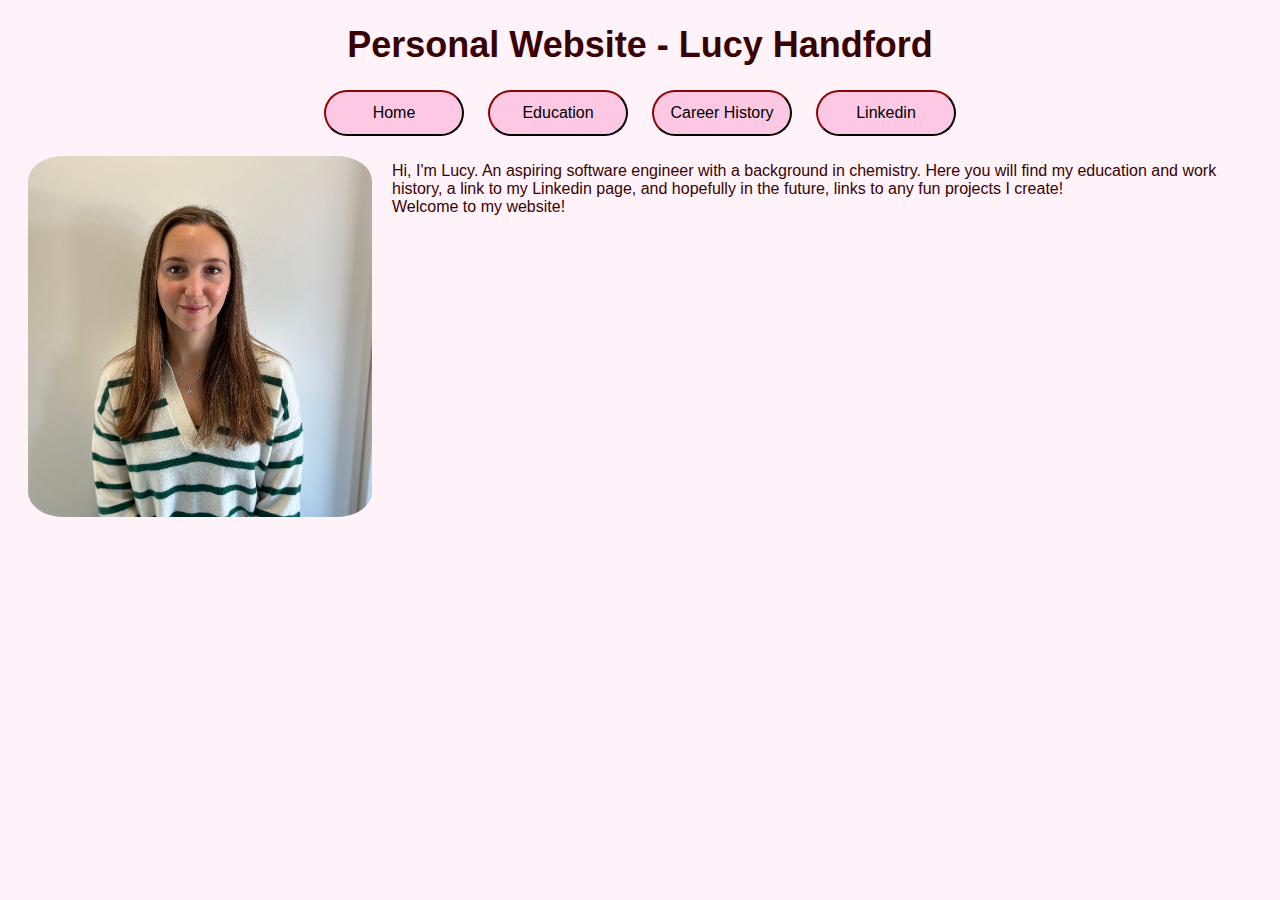
<file: index.html>
<!DOCTYPE html>

<html lang="en">
  <head>
    <link rel="stylesheet" href="name.css" type="text/css" />
    <title>Lucy Handford - Homepage</title>
  </head>

  <body>
    <div class="page_header">
      <div class="header_text">
        <h1 class="txt_style">Personal Website - Lucy Handford</h1>
      </div>
      <div class="small_screen_header">
        <h1 class="txt_style">Personal Website<br />Lucy Handford</h1>
      </div>
      <div class="button_bar">
        <div class="header_button">
          <a href="index.html"><button class="btn">Home</button></a>
        </div>
        <div class="header_button">
          <a href="education.html"><button class="btn">Education</button></a>
        </div>
        <div class="header_button">
          <a href="work_history.html"
            ><button class="btn">Career History</button></a
          >
        </div>
        <div class="header_button">
          <a
            href="https://www.linkedin.com/in/lucy-handford-804aa4129"
            target="_blank"
            ><button class="btn">Linkedin</button></a
          >
        </div>
      </div>
    </div>
    <div class="intro">
      <div class="intro_photo">
        <img
          class="my_photo"
          src="img/IMG_6322_2.jpg"
          alt="This is a cringy photo of me"
        />
      </div>
      <div class="intro_text">
        <p class="txt_style">
          Hi, I'm Lucy. An aspiring software engineer with a background in
          chemistry. Here you will find my education and work history, a link to
          my Linkedin page, and hopefully in the future, links to any fun
          projects I create!<br />Welcome to my website!
        </p>
      </div>
    </div>
    <br />
  </body>
</html>
</file>
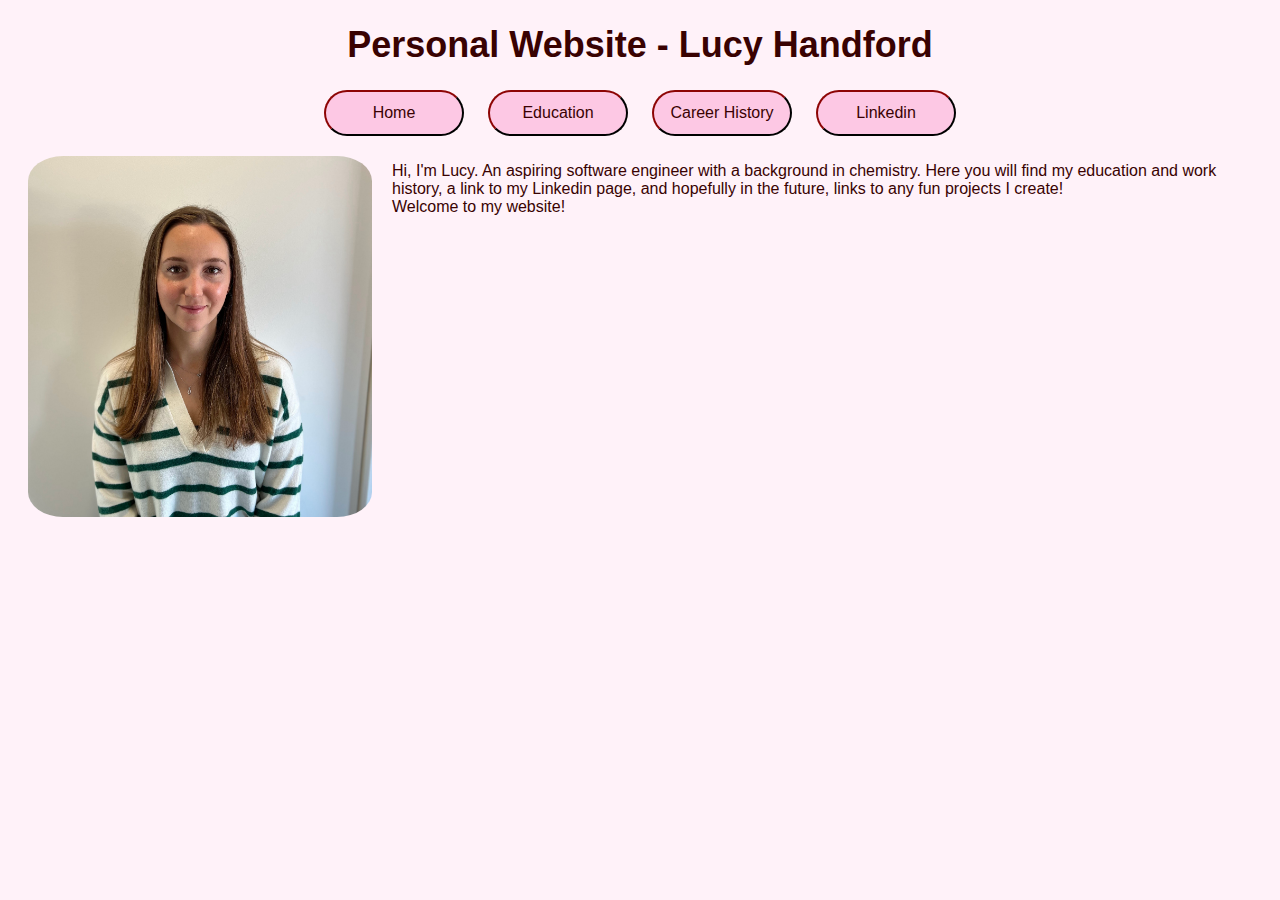
<file: website/index.html>
<!DOCTYPE html>

<html lang="en">
  <head>
    <link rel="stylesheet" href="name.css" type="text/css" />
    <script type="text/javascript" src="index.js" defer></script>
    <title>Lucy Handford - Homepage</title>
  </head>

  <body>
    <div class="page_header">
      <div class="header_text">
        <h1 class="txt_style">Personal Website - Lucy Handford</h1>
      </div>
      <div class="small_screen_header">
        <h1 class="txt_style">Personal Website<br />Lucy Handford</h1>
      </div>
      <div class="button_bar">
        <div class="header_button">
          <a href="index.html"
            ><button id="homeButton" class="btn">Home</button></a
          >
        </div>
        <div class="header_button">
          <a href="education.html"
            ><button id="educationButton" class="btn">Education</button></a
          >
        </div>
        <div class="header_button">
          <a href="work_history.html"
            ><button id="carreerButton" class="btn">Career History</button></a
          >
        </div>
        <div class="header_button">
          <a
            href="https://www.linkedin.com/in/lucy-handford-804aa4129"
            target="_blank"
            ><button id="linkedInButton" class="btn">Linkedin</button></a
          >
        </div>
      </div>
    </div>
    <div class="intro">
      <div class="intro_photo">
        <img
          class="my_photo"
          src="img/IMG_6322_2.jpg"
          alt="This is a cringy photo of me"
        />
      </div>
      <div class="intro_text">
        <p class="txt_style">
          Hi, I'm Lucy. An aspiring software engineer with a background in
          chemistry. Here you will find my education and work history, a link to
          my Linkedin page, and hopefully in the future, links to any fun
          projects I create!<br />Welcome to my website!
        </p>
      </div>
    </div>
    <br />
  </body>
</html>
</file>
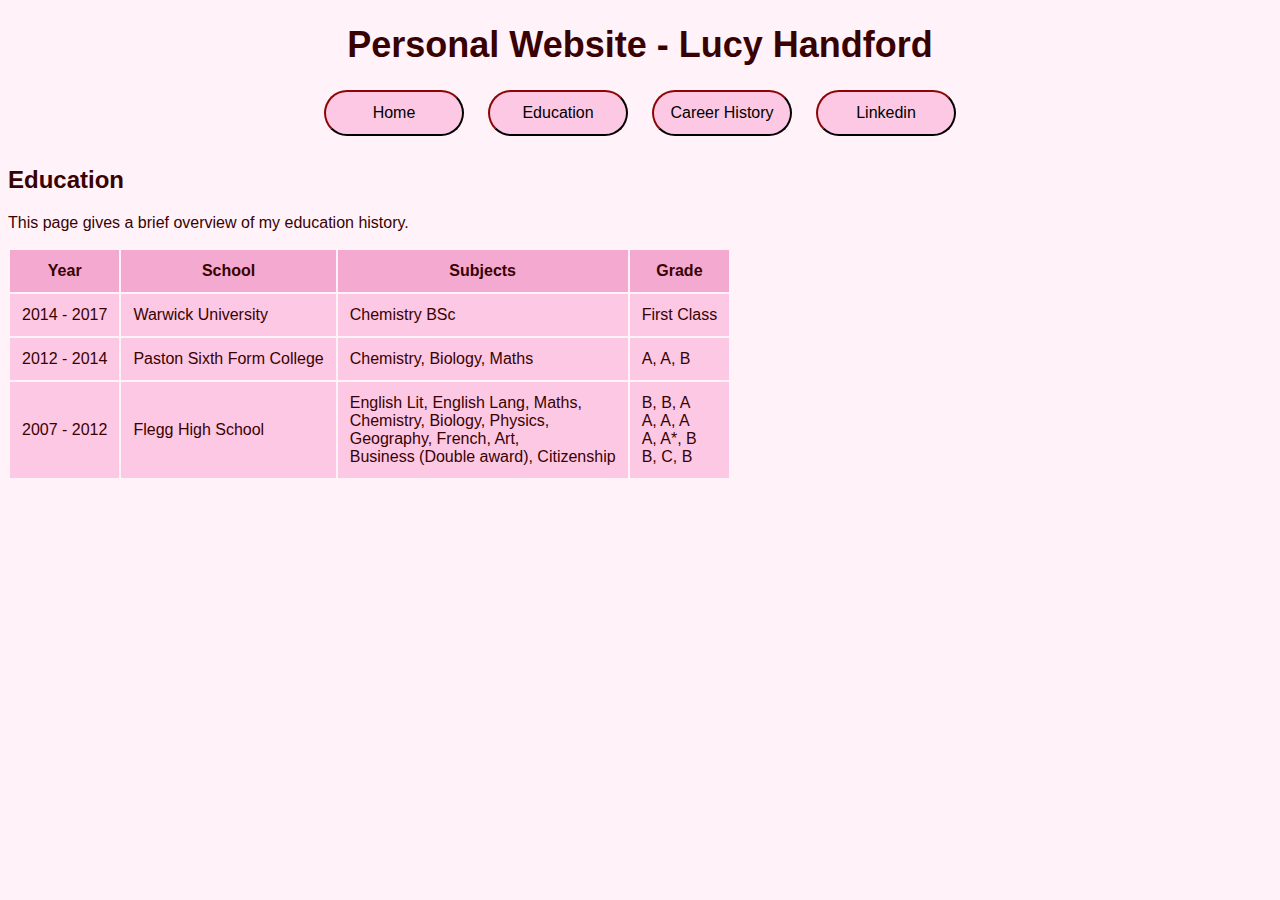
<file: education.html>
<!DOCTYPE html>

<html lang="en">
  <head>
    <link rel="stylesheet" href="name.css" type="text/css" />
    <title>Lucy Handford - Education</title>
  </head>

  <body>
    <div class="page_header">
      <div class="header_text">
        <h1 class="txt_style">Personal Website - Lucy Handford</h1>
      </div>
      <div class="button_bar">
        <div class="header_button">
          <a href="index.html"><button class="btn">Home</button></a>
        </div>
        <div class="header_button">
          <a href="education.html"><button class="btn">Education</button></a>
        </div>
        <div class="header_button">
          <a href="work_history.html"
            ><button class="btn">Career History</button></a
          >
        </div>
        <div class="header_button">
          <a
            href="https://www.linkedin.com/in/lucy-handford-804aa4129"
            target="_blank"
            ><button class="btn">Linkedin</button></a
          >
        </div>
      </div>
    </div>

    <h2 class="txt_style">Education</h2>
    <p class="txt_style">
      This page gives a brief overview of my education history.
    </p>
    <table class="tbl">
      <tr>
        <th>Year</th>
        <th>School</th>
        <th>Subjects</th>
        <th>Grade</th>
      </tr>
      <tr>
        <td>2014 - 2017</td>
        <td>Warwick University</td>
        <td>Chemistry BSc</td>
        <td>First Class</td>
      </tr>
      <tr>
        <td>2012 - 2014</td>
        <td>Paston Sixth Form College</td>
        <td>Chemistry, Biology, Maths</td>
        <td>A, A, B</td>
      </tr>
      <tr>
        <td>2007 - 2012</td>
        <td>Flegg High School</td>
        <td>
          English Lit, English Lang, Maths,<br />
          Chemistry, Biology, Physics,<br />Geography, French, Art,<br />Business
          (Double award), Citizenship
        </td>
        <td>B, B, A<br />A, A, A<br />A, A*, B<br />B, C, B</td>
      </tr>
    </table>
  </body>
</html>
</file>
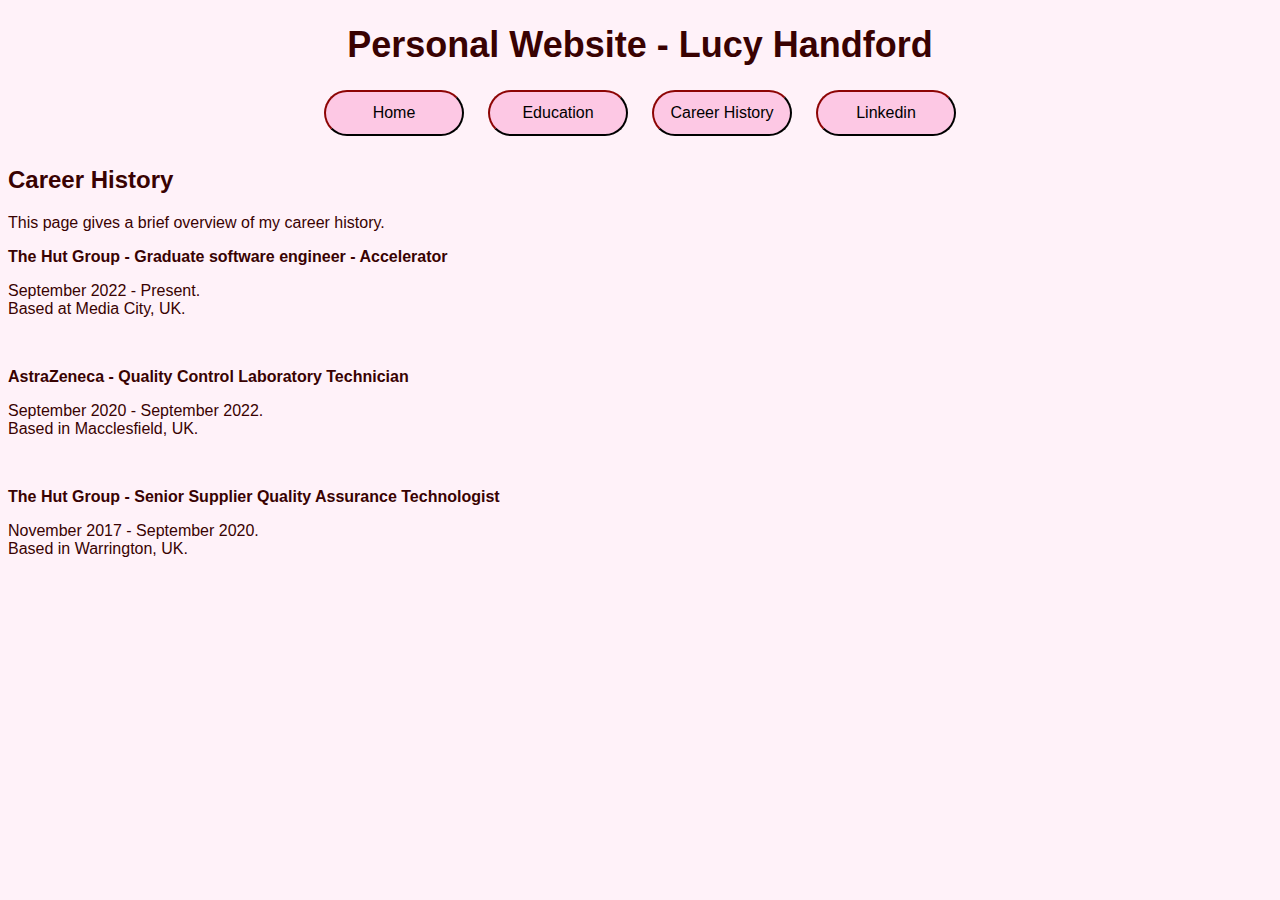
<file: work_history.html>
<!DOCTYPE html>

<html lang="en">
  <head>
    <link rel="stylesheet" href="name.css" type="text/css" />
    <title>Lucy Handford - Homepage</title>
  </head>

  <body>
    <div class="page_header">
      <div class="header_text">
        <h1 class="txt_style">Personal Website - Lucy Handford</h1>
      </div>
      <div class="button_bar">
        <div class="header_button">
          <a href="index.html"><button class="btn">Home</button></a>
        </div>
        <div class="header_button">
          <a href="education.html"><button class="btn">Education</button></a>
        </div>
        <div class="header_button">
          <a href="work_history.html"
            ><button class="btn">Career History</button></a
          >
        </div>
        <div class="header_button">
          <a
            href="https://www.linkedin.com/in/lucy-handford-804aa4129"
            target="_blank"
            ><button class="btn">Linkedin</button></a
          >
        </div>
      </div>
    </div>

    <h2 class="txt_style">Career History</h2>
    <p class="txt_style">
      This page gives a brief overview of my career history.
    </p>
    <p class="txt_style">
      <strong>The Hut Group - Graduate software engineer - Accelerator</strong>
    </p>
    <p class="txt_style">
      September 2022 - Present. <br />Based at Media City, UK.
    </p>
    <br />
    <p class="txt_style">
      <strong>AstraZeneca - Quality Control Laboratory Technician</strong>
    </p>
    <p class="txt_style">
      September 2020 - September 2022.<br />Based in Macclesfield, UK.
    </p>
    <br />
    <p class="txt_style">
      <strong
        >The Hut Group - Senior Supplier Quality Assurance Technologist</strong
      >
    </p>
    <p class="txt_style">
      November 2017 - September 2020.<br />Based in Warrington, UK.
    </p>
  </body>
</html>
</file>
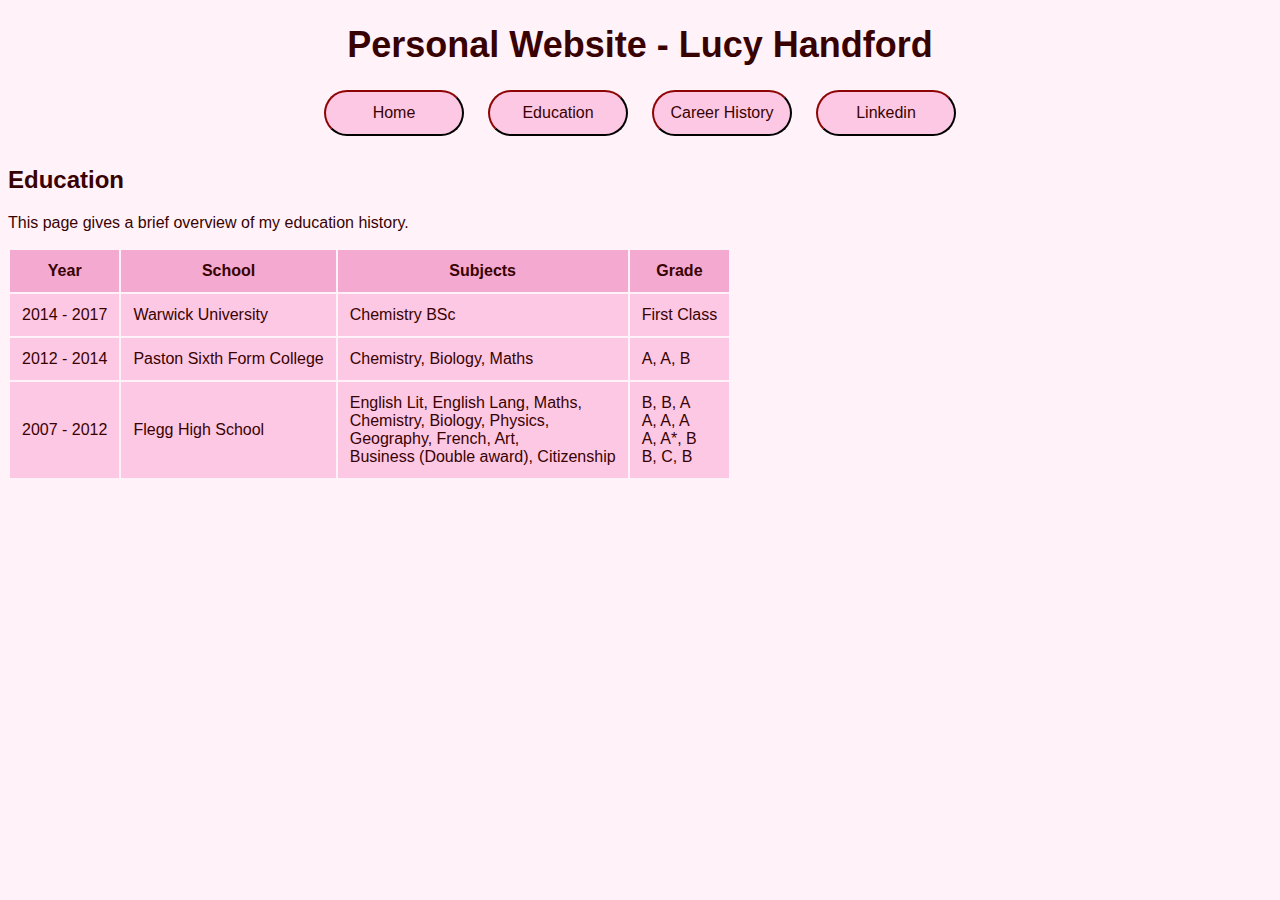
<file: website/education.html>
<!DOCTYPE html>

<html lang="en">
  <head>
    <link rel="stylesheet" href="name.css" type="text/css" />
    <script type="text/javascript" src="index.js" defer></script>
    <title>Lucy Handford - Education</title>
  </head>

  <body>
    <div class="page_header">
      <div class="header_text">
        <h1 class="txt_style">Personal Website - Lucy Handford</h1>
      </div>
      <div class="small_screen_header">
        <h1 class="txt_style">Personal Website<br />Lucy Handford</h1>
      </div>
      <div class="button_bar">
        <div class="header_button">
          <a href="index.html"
            ><button id="homeButton" class="btn">Home</button></a
          >
        </div>
        <div class="header_button">
          <a href="education.html"
            ><button id="educationButton" class="btn">Education</button></a
          >
        </div>
        <div class="header_button">
          <a href="work_history.html"
            ><button id="carreerButton" class="btn">Career History</button></a
          >
        </div>
        <div class="header_button">
          <a
            href="https://www.linkedin.com/in/lucy-handford-804aa4129"
            target="_blank"
            ><button id="linkedInButton" class="btn">Linkedin</button></a
          >
        </div>
      </div>
    </div>

    <h2 class="txt_style">Education</h2>
    <p class="txt_style">
      This page gives a brief overview of my education history.
    </p>
    <table class="tbl">
      <tr>
        <th>Year</th>
        <th>School</th>
        <th>Subjects</th>
        <th>Grade</th>
      </tr>
      <tr>
        <td>2014 - 2017</td>
        <td>Warwick University</td>
        <td>Chemistry BSc</td>
        <td>First Class</td>
      </tr>
      <tr>
        <td>2012 - 2014</td>
        <td>Paston Sixth Form College</td>
        <td>Chemistry, Biology, Maths</td>
        <td>A, A, B</td>
      </tr>
      <tr>
        <td>2007 - 2012</td>
        <td>Flegg High School</td>
        <td>
          English Lit, English Lang, Maths,<br />
          Chemistry, Biology, Physics,<br />Geography, French, Art,<br />Business
          (Double award), Citizenship
        </td>
        <td>B, B, A<br />A, A, A<br />A, A*, B<br />B, C, B</td>
      </tr>
    </table>
  </body>
</html>
</file>
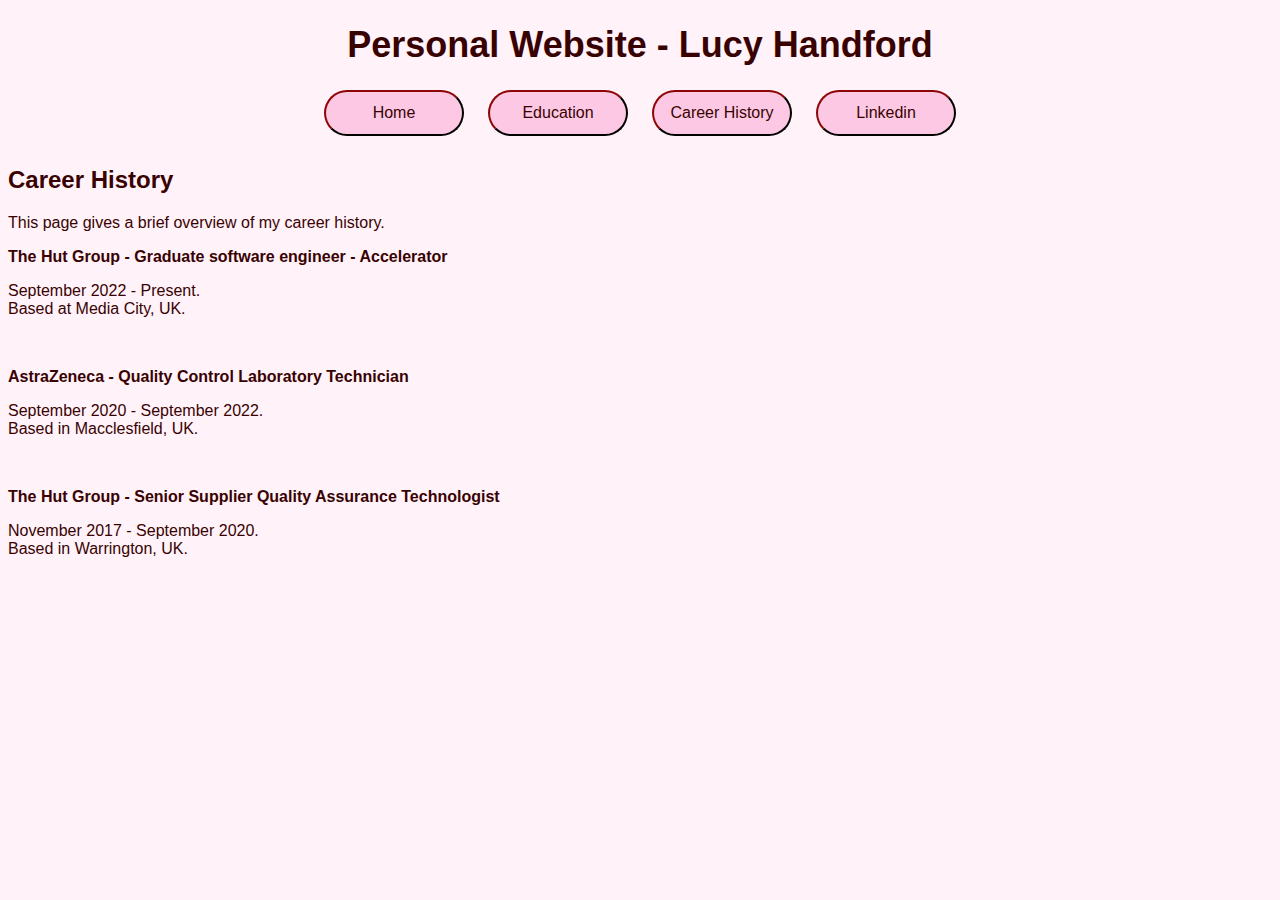
<file: website/work_history.html>
<!DOCTYPE html>

<html lang="en">
  <head>
    <link rel="stylesheet" href="name.css" type="text/css" />
    <script type="text/javascript" src="index.js" defer></script>
    <title>Lucy Handford - Homepage</title>
  </head>

  <body>
    <div class="page_header">
      <div class="header_text">
        <h1 class="txt_style">Personal Website - Lucy Handford</h1>
      </div>
      <div class="small_screen_header">
        <h1 class="txt_style">Personal Website<br />Lucy Handford</h1>
      </div>
      <div class="button_bar">
        <div class="header_button">
          <a href="index.html"
            ><button id="homeButton" class="btn">Home</button></a
          >
        </div>
        <div class="header_button">
          <a href="education.html"
            ><button id="educationButton" class="btn">Education</button></a
          >
        </div>
        <div class="header_button">
          <a href="work_history.html"
            ><button id="carreerButton" class="btn">Career History</button></a
          >
        </div>
        <div class="header_button">
          <a
            href="https://www.linkedin.com/in/lucy-handford-804aa4129"
            target="_blank"
            ><button id="linkedInButton" class="btn">Linkedin</button></a
          >
        </div>
      </div>
    </div>

    <h2 class="txt_style">Career History</h2>
    <p class="txt_style">
      This page gives a brief overview of my career history.
    </p>
    <p class="txt_style">
      <strong>The Hut Group - Graduate software engineer - Accelerator</strong>
    </p>
    <p class="txt_style">
      September 2022 - Present. <br />Based at Media City, UK.
    </p>
    <br />
    <p class="txt_style">
      <strong>AstraZeneca - Quality Control Laboratory Technician</strong>
    </p>
    <p class="txt_style">
      September 2020 - September 2022.<br />Based in Macclesfield, UK.
    </p>
    <br />
    <p class="txt_style">
      <strong
        >The Hut Group - Senior Supplier Quality Assurance Technologist</strong
      >
    </p>
    <p class="txt_style">
      November 2017 - September 2020.<br />Based in Warrington, UK.
    </p>
  </body>
</html>
</file>
<file: name.css>
body {
  background-color: #fff2f9;
}

.page_header {
  position: sticky;
  top: 0;
  padding-bottom: 10px;
  width: 100%;
  background-color: #fff2f9;
}

.header_text {
  text-align: center;
  font-size: large;
}

.small_screen_header {
  display: none;
}

.txt_style {
  color: #390202;
  font-family: "Work Sans", sans-serif;
}

.button_bar {
  display: inline-block;
  text-align: center;
  margin-left: auto;
  margin-right: auto;
  width: 100%;
}

.header_button {
  display: inline-block;
  flex: 1;
  padding-left: 10px;
  padding-right: 10px;
}

.intro {
  display: flex;
  flex-direction: row;
}

.intro_photo {
  flex: 1;
  padding-left: 20px;
  padding-right: 10px;
}

.intro_text {
  flex: 2.5;
  padding-left: 10px;
  padding-right: 20px;
}

.my_photo {
  padding-bottom: 10px;
  padding-top: 10px;
  border-radius: 35px;
  margin-left: auto;
  margin-right: auto;
  flex: 2;
  width: 100%;
  height: auto;
}

@media (max-width: 1000px) {
  .intro_photo {
    flex: 2;
    padding-left: 10px;
    padding-right: 10px;
  }
  .intro_text {
    flex: 3;
    font-size: 120%;
    padding-left: 10px;
    padding-right: 10px;
  }
  .button_bar {
    display: inline-block;
    text-align: center;
    margin-left: auto;
    margin-right: auto;
  }
  .header_button {
    padding-top: 5px;
  }
}

@media (max-width: 600px) {
  .small_screen_header {
    display: block;
    text-align: center;
    font-size: large;
  }
  .header_text {
    display: none;
  }
  .intro {
    display: inline-block;
  }
  .intro_photo {
    margin-left: auto;
    margin-right: auto;
    width: 70%;
  }
  .button_bar {
    display: inline-block;
    text-align: center;
    margin-left: auto;
    margin-right: auto;
  }
  .header_button {
    padding-top: 5px;
  }
  .intro_text {
    text-align: center;
    padding-left: 10px;
    padding-right: 10px;
  }
}

.tbl {
  color: #390202;
  font-family: "Work Sans", sans-serif;
  display: flex;
}

th {
  text-align: center;
  padding: 12px;
  background-color: #f3a9d0;
  flex-direction: row;
  flex: 1;
}

td {
  text-align: left;
  padding: 12px;
  background-color: #fdc8e4;
  flex-direction: column;
  flex: 1;
}

a {
  color: #1a00c1;
  font-family: "Work Sans", sans-serif;
}
.btn {
  background-color: #fdc8e4;
  font-size: 16px;
  padding: 12px;
  border-radius: 25px;
  border-color: #390202;
  flex: 1;
  cursor: pointer;
  display: inline-block;
  width: 140px;
}

.btn:hover {
  background-color: #f3a9d0;
  transition: 0.7s;
}
</file>
<file: website/name.css>
body {
  background-color: #fff2f9;
}

.page_header {
  position: sticky;
  top: 0;
  padding-bottom: 10px;
  width: 100%;
  background-color: #fff2f9;
}

.header_text {
  text-align: center;
  font-size: large;
}

.small_screen_header {
  display: none;
}

.txt_style {
  color: #390202;
  font-family: "Work Sans", sans-serif;
}

.button_bar {
  display: inline-block;
  text-align: center;
  margin-left: auto;
  margin-right: auto;
  width: 100%;
}

.header_button {
  display: inline-block;
  flex: 1;
  padding-left: 10px;
  padding-right: 10px;
}

.intro {
  display: flex;
  flex-direction: row;
}

.intro_photo {
  flex: 1;
  padding-left: 20px;
  padding-right: 10px;
}

.intro_text {
  flex: 2.5;
  padding-left: 10px;
  padding-right: 20px;
}

.my_photo {
  padding-bottom: 10px;
  padding-top: 10px;
  border-radius: 35px;
  margin-left: auto;
  margin-right: auto;
  flex: 2;
  width: 100%;
  height: auto;
}

@media (max-width: 1000px) {
  .intro_photo {
    flex: 2;
    padding-left: 10px;
    padding-right: 10px;
  }
  .intro_text {
    flex: 3;
    font-size: 120%;
    padding-left: 10px;
    padding-right: 10px;
  }
  .button_bar {
    display: inline-block;
    text-align: center;
    margin-left: auto;
    margin-right: auto;
  }
  .header_button {
    padding-top: 5px;
  }
}

@media (max-width: 600px) {
  .small_screen_header {
    display: block;
    text-align: center;
    font-size: large;
  }
  .header_text {
    display: none;
  }
  .intro {
    display: inline-block;
  }
  .intro_photo {
    margin-left: auto;
    margin-right: auto;
    width: 70%;
  }
  .button_bar {
    display: inline-block;
    text-align: center;
    margin-left: auto;
    margin-right: auto;
  }
  .header_button {
    padding-top: 5px;
  }
  .intro_text {
    text-align: center;
    padding-left: 10px;
    padding-right: 10px;
  }
}

.tbl {
  color: #390202;
  font-family: "Work Sans", sans-serif;
  display: flex;
}

th {
  text-align: center;
  padding: 12px;
  background-color: #f3a9d0;
  flex-direction: row;
  flex: 1;
}

td {
  text-align: left;
  padding: 12px;
  background-color: #fdc8e4;
  flex-direction: column;
  flex: 1;
}

a {
  color: #390202;
  font-family: "Work Sans", sans-serif;
}
.btn {
  background-color: #fdc8e4;
  font-size: 16px;
  padding: 12px;
  border-radius: 25px;
  border-color: #390202;
  flex: 1;
  cursor: pointer;
  display: inline-block;
  width: 140px;
  color: #390202;
  font-family: "Work Sans", sans-serif;
}

.btn:hover {
  background-color: #f3a9d0;
  transition: 0.7s;
}
</file>
